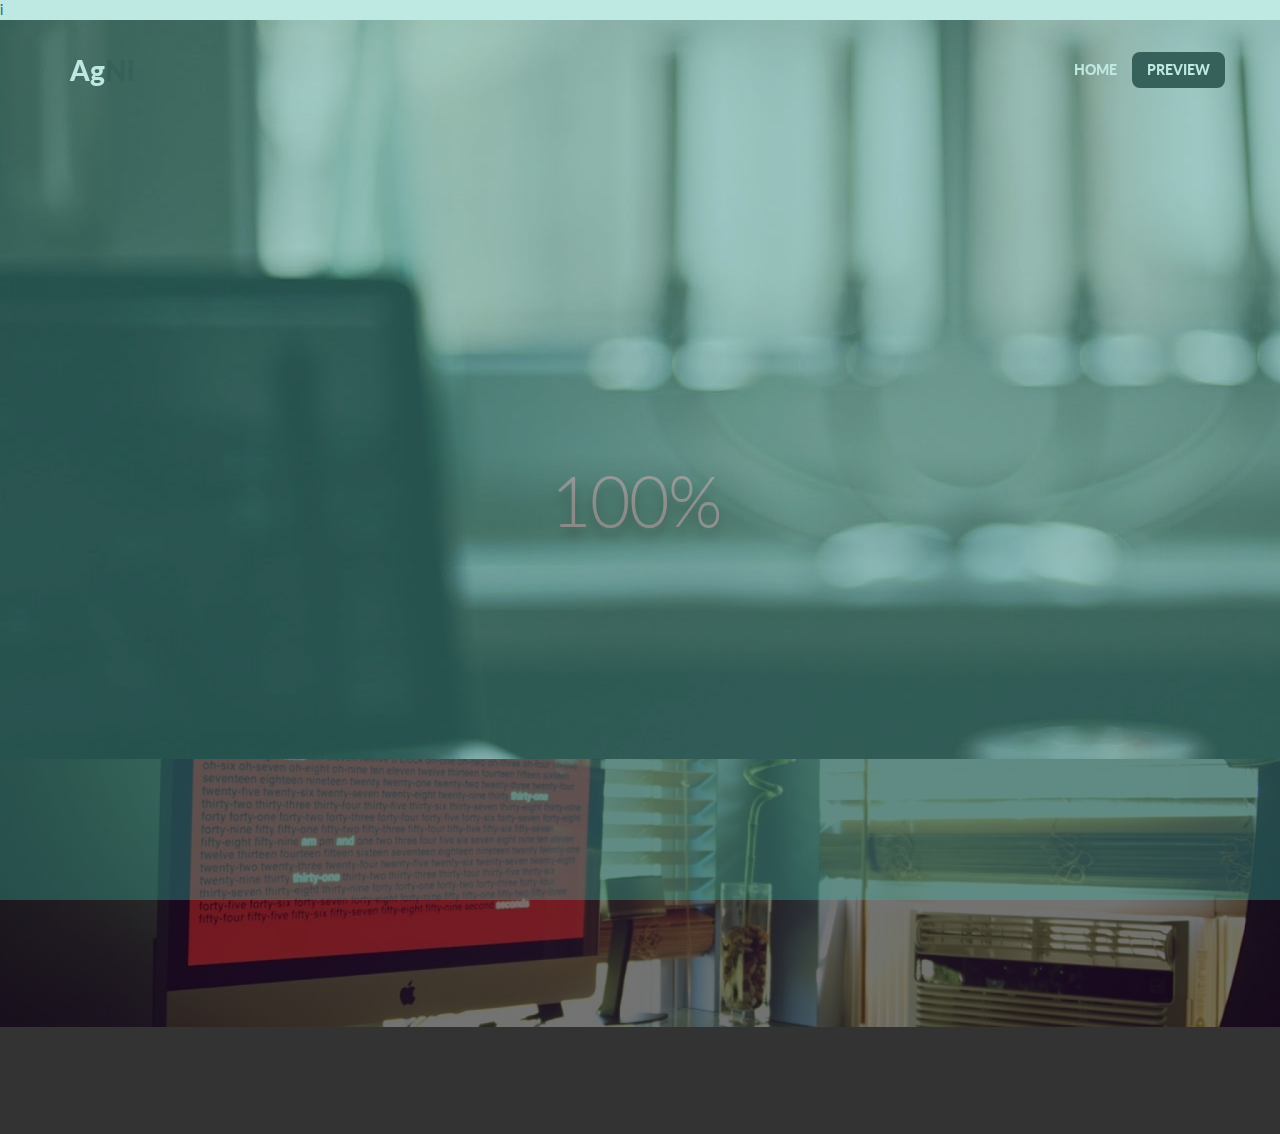
<file: templates/index.html>
<!DOCTYPE html>
<!-- PinCode - Responsive Premium Landing Page Template design by DSA79 (http://www.dsathemes.com) -->
<!--[if lt IE 7 ]>
<html class="ie ie6" lang="en"> <![endif]-->
<!--[if IE 7 ]>
<html class="ie ie7" lang="en"> <![endif]-->
<!--[if IE 8 ]>
<html class="ie ie8" lang="en"> <![endif]-->
<!--[if (gte IE 9)|!(IE)]><!-->
<html lang="en">
<!--<![endif]-->

<head>i

    <!-- Basic -->
    <meta charset="utf-8">
    <title>Artificial Intelligence System for next generation Agriculture - Turachi</title>
    <meta name="author" content="Techyard">
    <meta name="keywords" content="Artificial Intelligence, Agricultural Intelligence">
    <meta name="description" content="Enabling Agriculture with reliable, relevant and micro level information">

    <!-- Mobile Specific Metas -->
    <meta name="viewport" content="width=device-width, initial-scale=1, maximum-scale=1">

    <!-- Libs CSS -->
    <link href="/static/css/bootstrap.css" rel="stylesheet">
    <link href="/static/css/font-awesome.min.css" rel="stylesheet">
    <link href="/static/css/owl.carousel.css" rel="stylesheet">
    <link href="/static/css/magnific-popup.css" rel="stylesheet">
    <link href="/static/css/flexslider.css" rel="stylesheet">

    <!-- On Scroll Animations -->
    <link href="/static/css/animate.css" rel="stylesheet">

    <!-- Template CSS -->
    <link href="/static/css/style.css" rel="stylesheet">

    <!-- Custom Colors -->
    <!-- <link href="css/darksalmon.css" rel="stylesheet"> -->
    <!-- <link href="css/dimgray.css" rel="stylesheet"> -->
    <!-- <link href="css/green.css" rel="stylesheet"> -->
    <!-- <link href="css/honeydew.css" rel="stylesheet"> -->
    <!-- <link href="css/palevioletred.css" rel="stylesheet"> -->
    <!-- <link href="css/skyblue.css" rel="stylesheet"> -->
    <!-- <link href="css/tomato.css" rel="stylesheet"> -->
    <!-- <link href="css/wheat.css" rel="stylesheet">  -->
    <!-- <link href="css/yellow.css" rel="stylesheet"> -->

    <!-- Responsive CSS -->
    <link href="/static/css/responsive.css" rel="stylesheet">

    <!-- Favicons -->
    <link rel="shortcut icon" href="/static/img/icons/favicon.ico">
    <link rel="apple-touch-icon" sizes="114x114" href="/static/img/icons/apple-touch-icon-114x114.png">
    <link rel="apple-touch-icon" sizes="72x72" href="/static/img/icons/apple-touch-icon-72x72.png">
    <link rel="apple-touch-icon" href="/static/img/icons/apple-touch-icon.png">

    <!-- Google Fonts -->
    <link href='http://fonts.googleapis.com/css?family=Open+Sans:400,300,300italic,400italic,600,700,700italic,800,800italic'
          rel='stylesheet' type='text/css'>
    <link href='http://fonts.googleapis.com/css?family=Lato:400,900italic,900,700italic,400italic,300italic,300,100italic,100'
          rel='stylesheet' type='text/css'>
</head>

<body>


<!-- PRELOADER
    ============================================= -->
<div id="preloader">
    <div id="status"></div>
</div>


<!-- HEADER
    ============================================= -->
<header id="header">
    <div class="navbar navbar-fixed-top">
        <div class="container">

            <div class="navbar-header">

                <!-- Responsive Menu -->
                <button type="button" id="nav-toggle" class="navbar-toggle" data-toggle="collapse"
                        data-target="#navigation-menu">
                    <span class="sr-only">Toggle navigation</span>
                    <span class="icon-bar"></span>
                    <span class="icon-bar"></span>
                    <span class="icon-bar"></span>
                </button>

                <!-- Logo Image -->
                <!--<img src="img/icons/logo_180x180.png" class="navbar-brand">-->
                <a id="LogoLink" class="navbar-brand" href="#intro">Ag<span class="base-color">Ni</span></a>

            </div>

            <!-- Navigation Menu -->
            <nav id="navigation-menu" class="collapse navbar-collapse" role="navigation">
                <ul class="nav navbar-nav navbar-right">
                    <li><a id="GoToHome" class="selected-nav" href="#intro">Home</a></li>
                    <li><a id="purchase" href="#subscribe">Preview</a></li>
                </ul>
            </nav>
            <!-- End nav-collapse -->

        </div>
        <!-- End container -->
    </div>
    <!-- End navbar -->
</header>
<!-- END HEADER -->


<!-- CONTENT WRAPPER
    ============================================= -->
<div id="content-wrapper">


<!-- INTRO
    ============================================= -->
<section id="intro">
    <div class="container">
        <div class="row">
            <!-- Intro Description -->
            <div id="intro_description" class="col-sm-7">
                <h1>AI Systems for<br/>
                    <span style="color: #3cbea7">next generation Agriculture</span></h1>

                <p style="color: white;">
                    Enabling Agriculture with Reliable, Relevant and Micro Level Information.
                </p>
                <!-- Intro Buttons -->
                <a id="GoToMainContent" href="#features" class="btn btn-theme">Discover More</a>
                <a id='GoToSub' href="#subscribe" class="btn btn-theme">Request Preview</a>
            </div>
            <!-- Intro Image -->
            <div id="intro_image" class="col-sm-5 text-center">
                <img class="img-responsive" src="/static/img/thumbs/phones.png" alt="image"/>
            </div>
        </div>
        <!-- End row -->
    </div>
    <!-- End container -->
</section>
<!-- END INTRO -->


<!-- FEATURES
    ============================================= -->
<!--<section id="features">
    <div class="container">

        &lt;!&ndash; Section Tittle &ndash;&gt;
        <div class="row">
            <div class="col-sm-12 titlebar">
                <h1>Why CloudGust?</h1>
                <p>Learn how CloudGust SaaS Platform can help...</p>
            </div>
        </div>

        &lt;!&ndash; Features Holder &ndash;&gt;
        <div id="features-holder" class="row" style="text-align:  center">
        <iframe width="640" height="360" src="https://www.youtube.com/embed/LAYvlWO7c3M?rel=0" frameborder="0" allowfullscreen></iframe>

        </div>
        &lt;!&ndash; End Features Holder &ndash;&gt;

    </div>
    &lt;!&ndash; End container &ndash;&gt;
</section>-->
<!-- END FEATURES -->


<!-- VIDEO BANNER
    ============================================= -->
<!--<section id="video_banner">
    <div class="container">

        &lt;!&ndash; Section Title &ndash;&gt;
        <div class="row">
            <div class="col-sm-12 titlebar text-center">
                <h1>Watch Our App Video Review</h1>

                <p>You can embed vimeo video or youtube video here for your product demo or any other video that builds
                    user trust.</p>
            </div>
        </div>

        &lt;!&ndash; Banner Video &ndash;&gt;
        <div class="row">
            <div id="v_banner_video" class="col-md-8 col-md-offset-2">
                <div class="video-block">
                    <iframe src="http://player.vimeo.com/video/69988283" width="370" height="250"></iframe>
                </div>

                <div class="video-description">
                    <p>
                        Integer quis justo laoreet, venenatis enim vel, tincidunt libero. Vestibulum ante ipsum primis
                        in faucibus orci luctus et ultrices posuere cubilia Curae;
                        Phasellus quis nisi vehicula, cursus purus at, fermentum sem. Class aptent taciti sociosqu ad
                        litora torquent per conubia nostra, per inceptos himenaeos.
                        Mauris blandit congue pharetra ollicitudin, at adipiscing est venenatis. Ut augue massa.
                    </p>
                </div>
            </div>
        </div>

    </div>
    &lt;!&ndash; End container &ndash;&gt;
</section>-->
<!-- END VIDEO BANNER -->





<!--<hr />-->


<!-- NEWSLETTER
    ============================================= -->
<div id="newsletter" class="parallax">
    <div class="parallax-overlay">
        <div id="subscribe" class="container">
            <div class="row">

                <div id="newsletter_title" class="col-md-6 text-center">
                    <h1>Request Preview</h1>
                    <p>Please email contact@cloudgust.com and our team will get it touch for live demo and consultation.</p>
                </div>

                <!-- Newsletter Form -->
                <!--<div id="newsletter_form" class="col-md-6 text-center">
                    <div class="clearfix">
                        <div id="subscribe-form" class="subscribe-form">
                            <div id="emailbody">
                                <input type="email" id="email" name="email" class="subscribe-input"
                                       placeholder="Enter your e-mail address...">
                                <button type="button" id="subscribe-submit" class="subscribe-submit">Submit</button>
                            </div>
                            <div id="textbody" style="display: none">
                                <p style="font-size: large">Thanks for contacting us. Our team will get in touch soon.</p>
                            </div>

                        </form>
                    </div>
                </div>

            </div>-->
            <!-- End row -->
        </div>
        <!-- End container -->
    </div>
</div>
<!-- END NEWSLETTER -->


<!-- FOOTER
    ============================================= -->
<footer id="footer">
    <div class="container">

        <!-- Footer Social Icons -->
        <div class="row">
            <div id="footer_icons" class="col-md-12 text-center">
                <ul class="footer-socials clearfix">
                    <li><a class="foo_social ico-facebook" href="https://www.facebook.com/thecloudgust"><i class="fa fa-facebook"></i></a></li>
                    <li><a class="foo_social ico-twitter" href="https://twitter.com/TheCloudGust"><i class="fa fa-twitter"></i></a></li>
                    <li><a class="foo_social ico-google-plus" href="#"><i class="fa fa-google-plus"></i></a></li>
                    <li><a class="foo_social ico-linkedin" href="http://www.linkedin.com/company/cloudgust/"><i class="fa fa-linkedin"></i></a></li>
                    <!--<li><a class="foo_social ico-dribbble" href="#"><i class="fa fa-dribbble"></i></a></li>-->


                    <!--<li><a class="foo_social ico-instagram" href="#"><i class="fa fa-instagram"></i></a></li>
                        <li><a class="foo_social ico-pinterest" href="#"><i class="fa fa-pinterest"></i></a></li>
                        <li><a class="foo_social ico-dropbox" href="#"><i class="fa fa-dropbox"></i></a></li>
                        <li><a class="foo_social ico-skype" href="#"><i class="fa fa-skype"></i></a></li>
                        <li><a class="foo_social ico-youtube" href="#"><i class="fa fa-youtube"></i></a></li>
                        <li><a class="foo_social ico-tumblr" href="#"><i class="fa fa-tumblr"></i></a></li>
                        <li><a class="foo_social ico-vimeo" href="#"><i class="fa fa-vimeo-square"></i></a></li>
                        <li><a class="foo_social ico-flickr" href="#"><i class="fa fa-flickr"></i></a></li>
                        <li><a class="foo_social ico-github" href="#"><i class="fa fa-github-alt"></i></a></li>
                        <li><a class="foo_social ico-renren" href="#"><i class="fa fa-renren"></i></a></li>
                        <li><a class="foo_social ico-vk" href="#"><i class="fa fa-vk"></i></a></li>
                        <li><a class="foo_social ico-xing" href="#"><i class="fa fa-xing"></i></a></li>
                        <li><a class="foo_social ico-weibo" href="#"><i class="fa fa-weibo"></i></a></li>
                        <li><a class="foo_social ico-rss" href="#"><i class="fa fa-rss"></i></a></li>	-->

                </ul>
            </div>
        </div>
        <!-- End Footer Social Icons -->

        <!-- Footer Copy -->
        <div class="row">
            <div id="footer_copy" class="col-sm-12 text-center">
                <p>&copy; Techyard Systems Pvt.Ltd. All Right Reserved</p>
            </div>
        </div>
        <!-- End Footer Copy -->

    </div>
    <!-- End container -->
</footer>
<!-- END FOOTER -->


</div>
<!-- END CONTENT WRAPPER -->


<!-- EXTERNAL SCRIPTS
    ============================================= -->

<script src="/static/js/jquery-2.1.0.min.js" type="text/javascript"></script>
<script src="/static/js/bootstrap.min.js" type="text/javascript"></script>
<script src="/static/js/jpreloader.js" type="text/javascript"></script>
<script src="/static/js/modernizr.js" type="text/javascript"></script>
<script src="/static/js/jquery.easing.js" type="text/javascript"></script>
<script src="/static/js/retina.js" type="text/javascript"></script>
<script src="/static/js/jquery.parallax-1.1.3.js" type="text/javascript"></script>
<script defer src="/static/js/count-to.js"></script>
<script defer src="/static/js/jquery.appear.js"></script>
<script src="/static/js/waypoints.min.js" type="text/javascript"></script>
<script src="/static/js/owl.carousel.js" type="text/javascript"></script>
<script src="/static/js/jquery.magnific-popup.min.js"></script>
<script defer src="/static/js/jquery.flexslider.js" type="text/javascript"></script>
<script defer src="/static/js/jquery.validate.min.js" type="text/javascript"></script>
<script src="/static/js/animations.js" type="text/javascript"></script>
<script src="/static/js/custom.js" type="text/javascript"></script>

<!--[if lt IE 9]>
<script src="https://oss.maxcdn.com/libs/html5shiv/3.7.0/html5shiv.js"></script>
<script src="https://oss.maxcdn.com/libs/respond.js/1.3.0/respond.min.js"></script>
<![endif] -->


<script>
    (function (i, s, o, g, r, a, m) {
        i['GoogleAnalyticsObject'] = r; i[r] = i[r] || function () {
            (i[r].q = i[r].q || []).push(arguments)
        }, i[r].l = 1 * new Date(); a = s.createElement(o),
        m = s.getElementsByTagName(o)[0]; a.async = 1; a.src = g; m.parentNode.insertBefore(a, m)
    })(window, document, 'script', '//www.google-analytics.com/analytics.js', 'ga');

    ga('create', 'UA-54131638-1', 'auto');
    ga('send', 'pageview');

</script>
</body>
</html>
</file>
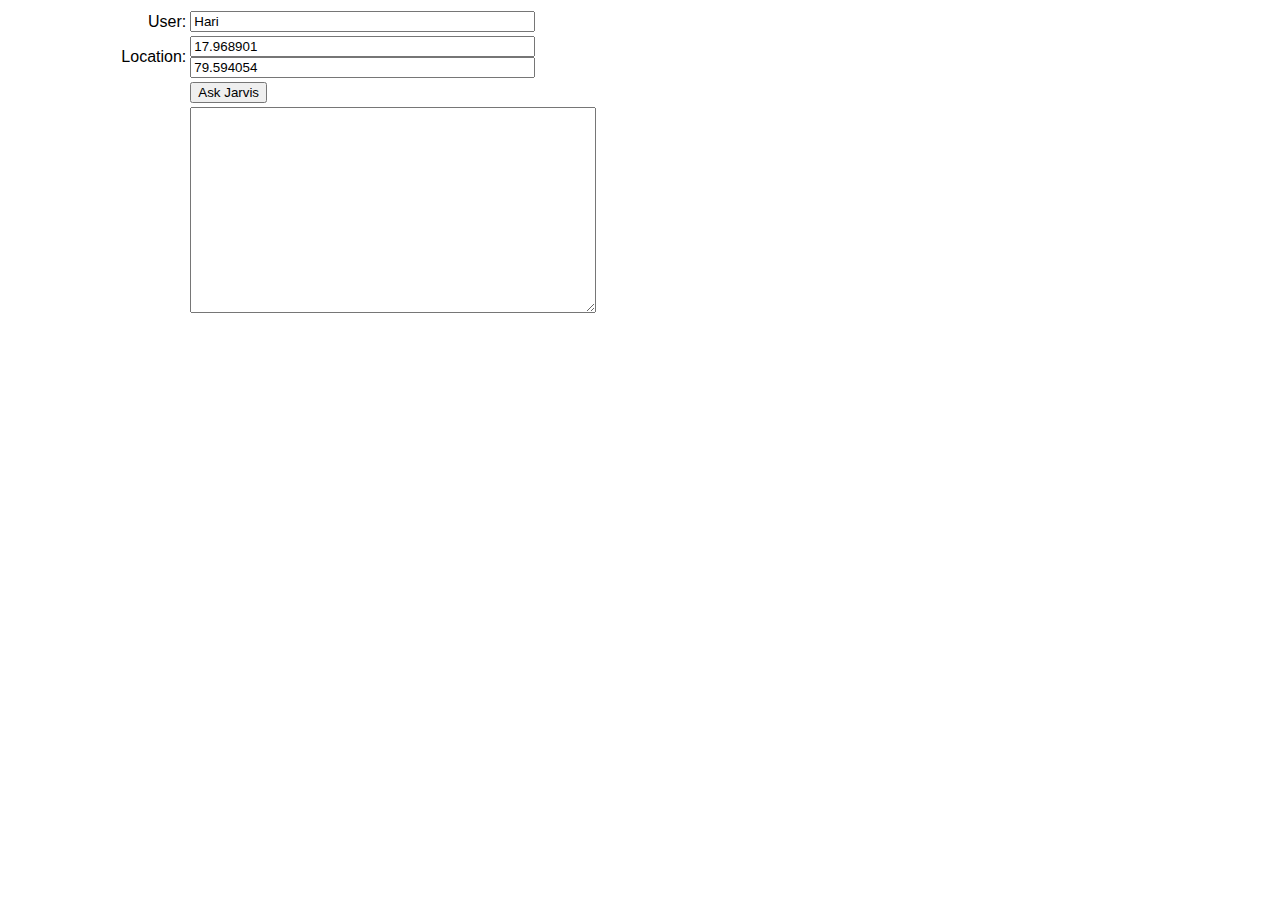
<file: templates/demo.html>
<!--
Microsoft Speech SDK
====================


FEATURES
--------
* Short-form recognition.
* Long-form dictation.
* Recognition with intent.
* Integrated microphone support.
* External audio support.

LICENSE
-------
� 2015 Microsoft. All rights reserved.
This document is provided �as-is�. Information and views expressed in this document, including URL and other Internet Web site references, may change without notice.
Some examples depicted herein are provided for illustration only and are fictitious.  No real association or connection is intended or should be inferred.
This document does not provide you with any legal rights to any intellectual property in any Microsoft product. You may copy and use this document for your internal, reference purposes. This
document is confidential and proprietary to Microsoft. It is disclosed and can be used only pursuant to a non-disclosure agreement.
-->

<!DOCTYPE html>
<html lang="en">
<head>
    <script src="https://ajax.googleapis.com/ajax/libs/jquery/1.12.2/jquery.min.js"></script>
    <script src="/static/custom-js/speech.1.0.0.js" type="text/javascript"></script>
    <script src="/static/custom-js/app.js" type="text/javascript"></script>
</head>
<body style="font-family:'Segoe UI', Tahoma, Geneva, Verdana, sans-serif">
    <table width="100%">
        <tr style="display:none">
            <td align="right"/>
            <td><input id="useMic" type="checkbox" checked>Use Microphone</td>
        </tr>
        <tr style="display:none">
            <td align="right">Mode:</td>
            <td>
                <select id="mode">
                    <option selected="selected">shortPhrase</option>
                    <option>longDictation</option>
                </select>
            </td>
        </tr>
        <tr  style="display:none">
            <td align="right">Oxford Key:</td>
            <td><input id="oxfordkey" type="text" size="40" value="4e958ad8401544ccaab40bcfc48e8ba2"></td>
        </tr>
        <tr  style="display:none">
            <td align="right">LUIS AppId:</td>
            <td><input id="luis_appid" type="text" size="40"></td>
        </tr>
        <tr  style="display:none">
            <td align="right">LUIS SubscriptionId:</td>
            <td><input id="luis_subid" type="text" size="40"></td>
        </tr>
        <tr>
            <td align="right">User:</td>
            <td><input id="userName" type="text" size="40" value="Hari"></td>
        </tr>
        <tr>
            <td align="right">Location:</td>
            <td><input id="lat" type="text" size="40" value="17.968901"><br />
                <input id="lang" type="text" size="40" value="79.594054">
            </td>
        </tr>
        <tr>
            <td />
            <td>
                <button id="askjarvis">Ask Jarvis</button>
                <audio  id="responseAudio" src="" />
            </td>
        </tr>
        <tr><td/>
            <td>
                <textarea id="output" style='width:400px;height:200px'></textarea>
            </td>
        </tr>
        <tr  style="display:none"><td />
            <td><a href="docs/speech.1.0.0.js/index.html" target="_blank">Speech.JS Documentation</a></td>
        </tr>
    </table>
</body>
</html>
</file>
<file: static/css/style.css>
/*Template Name: PinCode - Responsive Premium Landing Page Template
Theme URL: http://themeforest.net/user/DSA79/
Description: PinCode - Responsive Premium Landing Page Template
Author: DSA79
Author URL: http://themeforest.net/user/DSA79
Version: 1.0.0
Website: www.dsathemes.com
Tags: responsive, html5 template, one page, landing page, mobile, application, business, corporate, project
*/



/* ------------------------------------------ */
/*             TABLE OF CONTENTS
/* ------------------------------------------ */

/*   01 - General & Basic Styles   */
/*   02 - Header & Navigation      */
/*   03 - Intro      			   */
/*   04 - Features                 */
/*   05 - Features_1		       */
/*   06 - Features_2               */
/*   07 - Statistic Banner         */
/*   08 - Video Banner             */
/*   09 - Testimonials Rotator	   */
/*   10 - Screens		 	  	   */
/*   11 - Newsletter	 	  	   */
/*   12 - Call to Action 	  	   */
/*   13 - Footer		 	  	   */
/*   14 - Scroll to Top	 	  	   */



/* ==========================================================================
   01. GENERAL & BASIC STYLES
   ========================================================================== */ 

.black-color {
	color: #333;
}
.base-color{

    color: #333;

}
.bold{
    text-weight:bold;
}
/*------------------------------------------*/
/*	 Page Preload
/*------------------------------------------*/

#preOverlay {
	background-color: #3cbea7;
}

#jpreLoader {
	width: 300px;
	height: 100px;
	position: relative;
	z-index: 1;
	margin: 0 auto;
}
#jpreBar {
	position: fixed;
	width: 100%;
	height: 100% !important;
	top: 0;
	left: 0;
}

#jprePercentage {
	color: #fff;
	font-family: 'Lato', sans-serif;
	font-size: 70px;
	font-weight: 300;
	text-shadow: 0px 10px 10px rgba(0, 0, 0, 0.4);
	text-align:center;	
	letter-spacing:-2px;
	z-index:2;
	margin: 0;
}

/*------------------------------------------*/
/*	 Headers
/*------------------------------------------*/

h1, h2, h3, h4, h5, h6 {
	margin-top: 0; 
	margin-bottom: 10px;
}

/*------------------------------------------*/
/*	 Link Setting
/*------------------------------------------*/

a {
	text-decoration: none;
	-webkit-transition: all 250ms ease-in-out;
	-moz-transition: all 250ms ease-in-out;
	-o-transition: all 250ms ease-in-out;
	-ms-transition: all 250ms ease-in-out;
	transition: all 250ms ease-in-out;
}

a:hover {
	color: #444;
	text-decoration: none;
}

a:focus {
	color: #f8f8f8;
	outline: none;
	text-decoration: none;
} 

/*------------------------------------------*/
/*	 Lists
/*------------------------------------------*/

ul {
	margin: 0;
	padding: 0;
	list-style: none;
}

/*------------------------------------------*/
/*	 Theme Button
/*------------------------------------------*/

.btn-theme {
	background-color: transparent;
	border: 1px solid #eee;
	color: #fff;
	font-size: 16px;
	font-family: 'Lato', sans-serif;
	font-weight: 700;
	padding: 10px 20px;
	-webkit-border-radius: 6px;
    -moz-border-radius: 6px;
    border-radius: 6px;
	-webkit-transition: all 200ms ease-in-out;
	-moz-transition: all 200ms ease-in-out;
	-o-transition: all 200ms ease-in-out;
	-ms-transition: all 200ms ease-in-out;
	transition: all 200ms ease-in-out;
}

.btn-theme:hover {
	background-color: #3cbea7;
	border-color: #3cbea7;
	box-shadow: 0px 1px 0px rgba(255, 255, 255, 0.2) inset, 0px 1px 2px rgba(0, 0, 0, 0.2);
	color: #f8f8f8; 
}

/*------------------------------------------*/
/*	 Black Button
/*------------------------------------------*/

.btn-black {
	background-color: #222;
	border: 1px solid #222;
	color: #fff;
	font-size: 16px;
	font-family: 'Lato', sans-serif;
	font-weight: 700;
	padding: 10px 20px;
	-webkit-border-radius: 6px;
    -moz-border-radius: 6px;
    border-radius: 6px;
	box-shadow: 0px 1px 0px rgba(255, 255, 255, 0.2) inset, 0px 1px 2px rgba(0, 0, 0, 0.2);
	-webkit-transition: all 200ms ease-in-out;
	-moz-transition: all 200ms ease-in-out;
	-o-transition: all 200ms ease-in-out;
	-ms-transition: all 200ms ease-in-out;
	transition: all 200ms ease-in-out;
}

.btn-black:hover {
	background-color: #333;
	border-color: #333;
	box-shadow: 0px 1px 0px rgba(255, 255, 255, 0.2) inset, 0px 1px 2px rgba(0, 0, 0, 0.2);
	color: #f8f8f8; 
}

/*------------------------------------------*/
/*	 Button Hover/Focus
/*------------------------------------------*/

.btn:focus {
	outline: none;
}

.btn:focus {
	color: #f8f8f8;
	text-decoration: none;
}


/*------------------------------------------*/
/*	 Section Titlebar
/*------------------------------------------*/

.titlebar {
	margin-bottom: 50px;
	text-align: center;
}

.titlebar h1 {
	color: #000;
	font-size: 40px;
	font-weight: 400;
}

.titlebar p {
	color: #444;
	font-size: 20px;
	font-family: 'Lato', sans-serif;
	font-weight: 300;
	padding: 0 20%;
}


/*------------------------------------------*/
/*	 Parallax Settings
/*------------------------------------------*/

.parallax {
	background-attachment: fixed !important;
	background-position: center center;
	background-repeat: no-repeat;
	background-size: cover;
}

.parallax-overlay { 
	background-color: rgba(0, 0, 0, 0.5); 
}

#statistic-banner { 
	background-image: url(../img/parallax_bg/separator3.jpg);
}

#testimonials-rotator {
    margin-bottom: 10px;
	background-image: url(../img/parallax_bg/separator4.jpg); 
}

#newsletter { 
	background-image: url(../img/parallax_bg/separator2.jpg); 
}



/* ==========================================================================
   02. HEADER & NAVIGATION
   ========================================================================== */

/*------------------------------------------*/
/*	 Logo Image    
/*------------------------------------------*/

.navbar-brand {
	color: #fff;
	font-size: 28px;
	font-family: 'Lato', sans-serif;	
	font-weight: 900;
	line-height: 60px;
	padding: 0 15px;
    height: 100px;
}  


.navbar-brand:hover {
	color: #fff;
} 
      
/*------------------------------------------*/
/*	 Navigation Menu    
/*------------------------------------------*/

.navbar {	
	margin-bottom: 0;
	-webkit-border-radius: 0;
    -moz-border-radius: 0;
    border-radius: 0;
	padding: 40px 0px;
	-webkit-transition: all 300ms ease-in-out;
	-moz-transition: all 300ms ease-in-out;
	-o-transition: all 300ms ease-in-out;
	-ms-transition: all 300ms ease-in-out;
	transition: all 300ms ease-in-out;
}

.navbar-fixed-top { 
	border-bottom: none;
}

.navbar-nav > li > a {
	color: #333;
	font-family: 'Lato', sans-serif;
	line-height: 60px;
	font-weight: 900;
	text-transform: uppercase;
	display: block;
	padding: 0 15px;
	-webkit-transition: all 100ms ease-in-out;
	-moz-transition: all 100ms ease-in-out;
	-o-transition: all 100ms ease-in-out;
	-ms-transition: all 100ms ease-in-out;
	transition: all 100ms ease-in-out;
}

/*------------------------------------------*/
/*	 Purchase Button   
/*------------------------------------------*/

.navbar-nav > li > a#purchase {
	color: #fff;
	background-color: #333;
	line-height: 36px;
	-webkit-border-radius: 8px;
    -moz-border-radius: 8px;
    border-radius: 8px;
	margin-top: 12px;
}

.navbar-nav > li > a#purchase:hover {
	background-color: #3cbea7;
}

/*------------------------------------------*/
/*	 Navbar Scroll   
/*------------------------------------------*/

.scroll-fixed-navbar {
	padding: 0px;
	background-color: #333;
}
.scroll-fixed-navbar .navbar-nav > li > a{

    color: #fff;
}

.scroll-fixed-navbar .navbar-brand .base-color {
		color: #3cbea7;
}

.scroll-fixed-navbar .navbar-brand {
		height: 50px;
}

.scroll-fixed-navbar .navbar-nav > li > a#purchase { 
	background-color: #3cbea7;
}

/*------------------------------------------*/
/*	 Menu Hover
/*------------------------------------------*/

.navbar-nav > li > a:hover,
.navbar-nav > li > a.selected-nav {
	color: #fff;
    background-color: transparent;
}

.scroll-fixed-navbar .navbar-nav > li > a:hover, 
.scroll-fixed-navbar .navbar-nav > li > a.selected-nav {
	color: #3cbea7;
}

/*------------------------------------------*/
/*	 Responsive Menu    
/*------------------------------------------*/

.navbar-toggle {
    position: relative;
    float: right;
	background-color: none;
    padding: 10px;
	margin: 13px 30px 13px 0;
	border: none;
	color: #fff;
	border: 2px solid #fff;
}

.navbar-toggle .icon-bar {
	background-color: #fff;
}


@media only screen and (max-width: 767px){ 

	.navbar-nav > li > a.selected-nav { 
		color: #3cbea7; 
	}
	
	.navbar-nav > li > a#purchase { 
		background-color: #3cbea7; 
		margin-top: 0; 
		-webkit-border-radius: 0; 
		-moz-border-radius: 0; 
		border-radius: 0; 
	}

}



/* ==========================================================================
   03. INTRO
   ========================================================================== */

#intro {
	width: 100%;
	height: 100%;
	background: url(../img/parallax_bg/separator5.jpg) no-repeat 0 0;
	position: relative;
	top: 0px;
	z-index: 1;
	display: block;
	overflow: hidden;
	padding: 0 !important;
}

/*------------------------------------------*/
/*	  Intro Description
/*------------------------------------------*/

#intro_description {
	margin-top: 250px;
	color: #fff;
}

#intro_description h1 {
	font-size: 400%;
	line-height: 60px;
	text-transform: uppercase;
	font-weight: 700;
	margin-bottom: 20px;
}

#intro_description p {
	font-size: 20px;
	font-family: 'Lato', sans-serif;
	font-weight: 400;
	margin-bottom: 30px;
}

/*------------------------------------------*/
/*	 Intro Buttons
/*------------------------------------------*/

#intro_description a {
	margin-right: 10px;
}

/*------------------------------------------*/
/*	  Intro Image
/*------------------------------------------*/

#intro_image .img-responsive { 
	display: inline-block; 
	margin-top: 110px;
}



/* ==========================================================================
   04. FEATURES
   ========================================================================== */

#features {
	padding-top: 80px;
	padding-bottom: 80px;
	border-bottom: 1px solid #ddd;
}

/*------------------------------------------*/
/*	  Features Image
/*------------------------------------------*/

#features-holder .img-responsive { 
	display: inline-block; 
}

#features-holder a {
	margin-top: 15px;
	margin-right: 10px;
}

/*------------------------------------------*/
/*	  Feature Box
/*------------------------------------------*/

.feature-box {
	margin-bottom: 20px;
}

.feature-box h4 {
	font-weight: 700;
}

.feature-box i {
	color: #666;
	margin-right: 10px;
}


/* ==========================================================================
   05. FEATURES_1
   ========================================================================== */

#how_to_buy {
	padding-top: 80px;
    padding-bottom: 80px;
	border-bottom: 1px solid #ddd;
}
#s-holder .img-responsive {
	display: inline-block;
}

#s-holder a {
	margin-top: 15px;
	margin-right: 10px;
}

.banner_content_1 {
	margin-top: 60px;
}

.banner_content_1 h1 {
	font-weight: 300;
	margin-bottom: 20px;
}

.banner_content_1 p {
	color: #444;
	font-size: 18px;
	font-family: 'Lato', sans-serif;
	font-weight: 300;
	margin-bottom: 30px;
	padding-right: 10%;
}

.banner_content_1 a {
	margin-right: 10px;
}



/* ==========================================================================
   06. FEATURES_2
   ========================================================================== */

#feature_2 {
	padding-top: 80px;
    padding-bottom: 80px;
} 

.banner_content_2 {
	margin-top: 0px;
}

.banner_content_2 h1 {
	font-weight: 300;
	margin-bottom: 20px;
}

.banner_content_2 p {
	color: #444;
	font-size: 18px;
	font-family: 'Lato', sans-serif;
	font-weight: 300;
	margin-bottom: 30px;
	padding-right: 10%;
}

.banner_content_2 a {
	margin-right: 10px;
}


 
/* ==========================================================================
   07. STATISTIC BANNER
   ========================================================================== */
 
#statistic-banner {
	background-color: #3cbea7;
}
 
#statistic-holder {
	padding-top: 40px;
	padding-bottom: 80px;
} 
 
/*------------------------------------------*/
/*	  Statistic Banner Titlebar
/*------------------------------------------*/ 

#statistic-banner .titlebar {
	margin-top: 70px;
	margin-bottom: 0;
}

#statistic-banner .titlebar h1 {
	color: #fff;
	font-weight: 400;
	text-transform: uppercase;
}

/*------------------------------------------*/
/*	  Statistic Banner Content
/*------------------------------------------*/ 

.statistic-block {
	text-align: center;
}

.statistic-icon {
	color: #fff;
	font-size: 60px;
	font-family: 'Lato', sans-serif;
	line-height: 60px;	
}

.statistic-number {
	color: #fff;
	font-size: 90px;
	font-family: 'Lato', sans-serif;
	line-height: 90px;
	font-weight: 300;
}

.statistic-text {
	color: #fff;
	font-size:26px;
	font-family: 'Lato', sans-serif;
	font-weight: 400;
	text-transform: uppercase;
}
 


/* ==========================================================================
   08. VIDEO BANNER
   ========================================================================== */ 
 
#video_banner {
	padding-top: 80px;
	padding-bottom: 80px;
}
 
/*------------------------------------------*/
/*	  Video Content Settings
/*------------------------------------------*/ 

.video-block {
	position: relative;
	padding-bottom: 54.25%;
	padding-top: 30px;
	height: 0;
	overflow: hidden;
}

.video-block iframe,
.video-block object,
.video-block embed {
	position: absolute;
	top: 0;
	left: 0;
	width: 100%;
	height: 100%;
	border:0;
}

#v_banner_video p {
	font-size: 16px;
	font-weight: 300;
	line-height: 24px;
	margin-top: 40px;
}


/* ==========================================================================
   09. TESTIMONIALS ROTATOR
   ========================================================================== */
  
.testimonials {
	margin: 50px 8%;
}

.slides {
	margin: 10px 0 50px;
}

/*------------------------------------------*/
/*	 Author Avatar
/*------------------------------------------*/

.flexslider .slides img { 
	width: 80px;
	height: 80px;
	display: inline-block;
	text-align: center;
	border: 1px solid #999;
	-webkit-border-radius: 50%;
    -moz-border-radius: 50%;
    border-radius: 50%;
}

/*------------------------------------------*/
/*	 Message Author
/*------------------------------------------*/

.testimonials p.author {
	font-size: 16px;
	font-family: 'Lato', sans-serif;
	font-style: normal;
	margin-bottom: 0;
	padding-top: 10px;
}

.testimonials p.author span {
	color: #3cbea7;
	font-weight: 400;
}

/*------------------------------------------*/
/*	 Testimonial Message Text
/*------------------------------------------*/

.testimonials p {
	color: #fff;
	font-size: 24px;
	font-family: 'Lato', sans-serif;
	font-weight: 300;
	font-style: italic;
	line-height: 30px;
	margin-bottom: 60px;
    padding-top: 10px;
}



/* ==========================================================================
   10. SCREENS 
   ========================================================================== */

#screens {
	padding-top: 80px;
	padding-bottom: 80px;
} 

#screens_carousel {
	margin-bottom: 40px;
}

/*------------------------------------------*/
/*	  Screenshots Carousel Image 
/*------------------------------------------*/ 

#screens_carousel .item {
	margin: 0 2px;
	position: relative;
	text-align: center;
    border-right:4px solid #3cbea7;
    border-left:1px solid #3cbea7;
}

#screens_carousel .item a {
	cursor: url(../img/icons/pointer.png),crosshair;
}

/*------------------------------------------*/
/*	  Screenshots Carousel Navigation 
/*------------------------------------------*/ 

#screens .btn-black {
	font-size: 20px;
	padding: 10px 18px;
	cursor: pointer;
}

/*------------------------------------------*/
/*	  Overlay Content 
/*------------------------------------------*/ 

.overlay-content {
	position: absolute;
	bottom: 0;
	left: 0;
	z-index: 20;
	width: 100%;
	text-align: center;
	zoom: 1;
	filter: alpha(opacity=0);
	opacity: 0;
	-webkit-transition: all 200ms ease-out;
	-moz-transition: all 200ms ease-out;
	-o-transition: all 200ms ease-out;
	transition: all 200ms ease-out;
}

.hover-overlay {
	width: 100%;
	height: auto;
	overflow: hidden;
	position: relative;
}

.hover-overlay img {
	transition: all 600ms;
	-moz-transition: all 600ms;
	-webkit-transition: all 600ms;
	-o-transition: all 600ms;
}

/*------------------------------------------*/
/*	  Overlay Background 
/*------------------------------------------*/ 

.item-overlay {
	opacity: 0;
	opacity: 0; 
	-moz-opacity: 0; 
	filter: alpha(opacity=100);
	position: absolute;
	top: 0;
	left: 0;
	width: 100%;
	height: 100%;
	background: rgba(10, 10, 10, 0.75);
	-moz-transition: opacity 400ms ease-out;
	-webkit-transition: opacity 400ms ease-out;
	-o-transition: opacity 400ms ease-out;
	transition: opacity 400ms ease-out;
}

.overlay-content h4 {
	color: #fff;
	font-size: 18px;
	font-weight: 700;
	text-transform: uppercase;
}

/*------------------------------------------*/
/*	  Image Hover Effect 
/*------------------------------------------*/ 

.hover-overlay:hover > img {
	transform: scale(1.2);
	-ms-transform: scale(1.2);
	-webkit-transform: scale(1.2);
	-o-transform: scale(1.2);
	-moz-transform: scale(1.2);
}

.hover-overlay:hover .item-overlay {
	opacity: 1; 
	-moz-opacity: 1; 
	filter: alpha(opacity=100);
}

.item:hover .overlay-content {
	bottom: 48%;
	opacity: 1; 
	-moz-opacity: 1; 
	filter: alpha(opacity=100);
}
   


/* ==========================================================================
   11. NEWSLETTER  
   ========================================================================== */

#subscribe {
	padding-top: 80px;
	padding-bottom: 80px;
	color: #fff;
} 

/*------------------------------------------*/
/*	  Newsletter Title
/*------------------------------------------*/

#newsletter_title h1 {
	font-weight: 400;
}

#newsletter_title p {
	line-height: 24px;
	font-size: 18px;
	font-family: 'Lato', sans-serif;
	font-weight: 400;
	padding: 0 8%;
}

/*------------------------------------------*/
/*	  Newsletter Form
/*------------------------------------------*/

.subscribe-form {
	margin: 25px auto 14px;
    position: relative;
    z-index: 10;
	width: 90%;
}

.subscribe-form input {
	border: 1px solid #ddd;
	border-right: none;	
	width: 100%;
}

.subscribe-input {
    width: 75%;
    height: 54px;
	color: #222;
	font-size: 16px;
	font-family: 'Lato', sans-serif;
	font-weight: 300;
	padding-left: 10px;
}

.subscribe-submit {
	width: 25%;
	height: 54px;
	position: absolute;
    top: 0px;
    right: 0px;
	background-color: #3cbea7;
	border: 1px solid #3cbea7;
    color: #fff;
	font-family: 'Lato', sans-serif;
	font-weight: 700;
	text-decoration: none;
	text-transform: uppercase;
	text-align: center;
    display: block;
    cursor: pointer;
    outline: 0;
}

.subscribe-submit:active {
    outline: 0;
}

.subscribe-submit:hover {
    opacity:0.9;
}

/*------------------------------------------*/
/*	  Newsletter Form Error Message 
/*------------------------------------------*/

.error {
	color: #fff;
	font-size: 16px;
	font-family: 'Lato', sans-serif;
	font-weight: 400;
	padding: 5px;
}



/* ==========================================================================
   12. CALL TO ACTION
   ========================================================================== */

#call_to_action {
	padding-top: 30px;
	padding-bottom: 40px;
}

#call_to_action .titlebar {
	margin-bottom: 30px;
}

#call_to_action .titlebar p {
	padding: 0 24%;
}

.stores a {
	margin-right: 5px;
}

.stores a:last-child {
	margin-right: 0;
}


/* ==========================================================================
   13. FOOTER
   ========================================================================== */

#footer {
	width: 100%;
	background-color: #333;
	padding-top: 20px;
	padding-bottom: 20px
}

#footer p {
	color: #999;
	font-size: 13px;
	font-family: 'Lato', sans-serif;
	text-transform: uppercase;
	margin-bottom: 0;	
}

/*------------------------------------------*/
/*	 Footer Social Icons  
/*------------------------------------------*/

.footer-socials {
	display: inline-block; 
	padding-left: 0;
	margin-bottom: 3px;
}

.footer-socials li {
	float: left;
	width: auto !important;
    display: inline-block !important;
    vertical-align: top;
    clear: none !important;
}

.foo_social {
    width: 40px;
    height: 40px;
	color: #777;
	font-size: 18px;
    line-height: 40px;
	text-align: center;
	margin: 0 5px;
    display: block;
    text-decoration: none;
	-webkit-transition: all 250ms ease-in-out;
	-moz-transition: all 250ms ease-in-out;
	-o-transition: all 250ms ease-in-out;
	-ms-transition: all 250ms ease-in-out;
	transition: all 250ms ease-in-out;
}

/*------------------------------------------*/
/*	 Footer Icons Hover 
/*------------------------------------------*/

.ico-facebook:hover {color: #3b5998;}
.ico-twitter:hover {color: #00a9ed;}
.ico-google-plus:hover {color: #cd1111;}
.ico-linkedin:hover {color: #015886;}
.ico-dribbble:hover {color: #d92d84;}
.ico-instagram:hover {color: #beb3a8;}
.ico-pinterest:hover {color: #ac281a }
.ico-dropbox:hover {color: #008ad2;}
.ico-skype:hover  {color: #00a9ed; }
.ico-youtube:hover {color: #cd1b20;}
.ico-tumblr:hover {color: #3a5976;}
.ico-vimeo:hover {color: #00adee;}
.ico-flickr:hover {color: #d2d2d2 }
.ico-github:hover {color: #222;}
.ico-renren:hover {color: #364a83;}
.ico-vk:hover {color: #3b5998;}
.ico-xing:hover {color: #015f5e; }
.ico-weibo:hover {color: #be4443;}
.ico-rss:hover {color: #ff6600;}



/* ==========================================================================
   14. SCROLL TO TOP   
   ========================================================================== */

#scrollUp {
	display: none;
	width: 50px;
	height: 50px;
	position: fixed;
	bottom: 30px;
	right: 30px;
	background-image: url(../img/icons/back-to-top.png);
	background-repeat: no-repeat;
	background-position: 50% 48%;
	background-color:rgba(123, 123, 123, 0.65);	
	-webkit-border-radius: 50%;
    -moz-border-radius: 50%;
    border-radius: 50%;
	-webkit-transition: all 250ms linear;
	-moz-transition: all 250ms linear;
	transition: all 250ms linear;	
}

#scrollUp:hover {
	background-color: rgba(60, 190, 167, 0.95);
}

nav a#pull {  
    display: none;  
}
</file>
<file: static/css/responsive.css>
/* 
   ------------------------------------------------------
					Responsive Styles
   ------------------------------------------------------
*/


@media (min-width: 992px) and (max-width: 1199px) {

	.titlebar p { padding: 0 10%; }
	
	/*------------------------------------------*/
	/*	  Intro
	/*------------------------------------------*/
	
	#intro_description { margin-top: 200px; }
	#intro_description h1 { font-size: 350%; }
	#intro_description p { font-size: 18px; }

	/*------------------------------------------*/
	/*	  Features
	/*------------------------------------------*/

	#features-holder .col-sm-7 {width: 62%;}	
	#features-list {width: 38%;}	
	.feature-box {margin-bottom: 10px;}
	#features-holder .img-responsive { margin-top: 40px;}
	
	.banner_content_1 { margin-top: 15px; }
	.banner_content_2 { margin-top: 35px; padding-left: 30px; }
	.banner_content_1 p, .banner_content_2 p { font-size: 16px; }
	
	/*------------------------------------------*/
	/*	  Statistic Banner
	/*------------------------------------------*/
	
	.statistic-icon {font-size: 50px;line-height: 50px;	}
	.statistic-number {font-size: 80px;line-height: 80px;}
	.statistic-text {font-size: 24px; }
	
	/*------------------------------------------*/
	/*	  Newsletter
	/*------------------------------------------*/

	#newsletter_title p { line-height: 22px; font-size: 16px; padding: 0; }
	.subscribe-input { width: 70%; }
	.subscribe-submit {width: 30%;}

	/*------------------------------------------*/
	/*	  Call to Action
	/*------------------------------------------*/
	
	#call_to_action .titlebar p { padding: 0 15%; }
	
	
}


@media only screen and (max-width: 991px){

	.titlebar p { padding: 0 5%; }

	.navbar-nav > li > a {font-size: 13px; padding: 0 10px;}
	
	/*------------------------------------------*/
	/*	  Intro
	/*------------------------------------------*/
	
	#intro_description { margin-top: 160px; }
	#intro_description h1 { font-size: 280%; line-height: 44px; margin-bottom: 10px; }
	#intro_description p { font-size: 16px; margin-bottom: 20px; }
	
	/*------------------------------------------*/
	/*	  Features
	/*------------------------------------------*/
		
	#features-list { margin: 50px 80px 0;}
	
	#feature_1 .col-md-6, #feature_2 .col-md-6 { margin-right: 80px; margin-left: 80px;}
	.banner_content_1 { margin-top: 0; margin-bottom: 60px;}
	.banner_content_2 { margin-top: 50px; margin-bottom: 80px;}
	.banner_content_1 p, .banner_content_2 p { font-size: 16px; padding: 0; }
	#features_image_1, #features_image_2 { display: inline-block;}
	
	/*------------------------------------------*/
	/*	  Statistic Banner
	/*------------------------------------------*/
	
	#statistic-banner .titlebar h1 { font-size: 34px; }
	.statistic-icon {font-size: 40px; line-height: 40px;	}
	.statistic-number {font-size: 70px;line-height: 70px;}
	.statistic-text {font-size: 20px; }
	
	/*------------------------------------------*/
	/*	 Testimonials
	/*------------------------------------------*/
	
	.testimonials {margin: 50px 0; }
	.testimonials p { font-size: 20px; }
	
	/*------------------------------------------*/
	/*	 Screens
	/*------------------------------------------*/
	
	.overlay-content h4 { font-size: 16px; }
	
	/*------------------------------------------*/
	/*	  Newsletter
	/*------------------------------------------*/
	
	.subscribe-form {width: 75%; margin: 14px auto; }
	
	/*------------------------------------------*/
	/*	  Call to Action
	/*------------------------------------------*/
	
	#call_to_action .titlebar p { padding: 0 5%; }
	
		
}


@media only screen and (max-width: 767px){

	.titlebar p { padding: 0 6%; }
	
	/*------------------------------------------*/
	/*	 Responsive Menu
	/*------------------------------------------*/
	
	.navbar {padding: 0px; background-color: #333;}
	.navbar-brand { line-height: 64px; padding: 0 15px;}
	.navbar-nav > li > a, .navbar-brand .black-color { color: #fff; }
	.navbar-nav > li > a:hover, 
	.navbar-nav > li { text-align: center;}
	.navbar-nav > li > a { line-height: 40px; text-align: center; }	
	
	/*------------------------------------------*/
	/*	  Intro
	/*------------------------------------------*/
	
	#intro_description {text-align: center; }
	#intro_description h1 { font-size: 350%; line-height: 55px; margin-bottom: 10px; }
	#intro_description p { font-size: 18px; padding: 0 10%;}
	#intro_image .img-responsive { margin-top: 0px;}
		
	/*------------------------------------------*/
	/*	  Features
	/*------------------------------------------*/
	
	#features-list { margin: 50px 50px 0;}
	.banner_content_1 p, .banner_content_2 p { font-size: 18px; }
	
	/*------------------------------------------*/
	/*	  Video Banner
	/*------------------------------------------*/
	
	#v_banner_video { padding-right: 40px; padding-left: 40px;}
	
	/*------------------------------------------*/
	/*	 Testimonials
	/*------------------------------------------*/
	
	.testimonials {margin: 50px 8%; }
	.slides {margin: 0 0 40px;}
	.testimonials p { font-size: 18px; }
	

}


@media (max-width: 480px) {

	#jprePercentage { font-size:  40px; }

	#stlChanger { display: none; }

	.titlebar h1 {font-size: 32px;}
	.titlebar p { font-size: 16px; padding: 0 2%; }
	
	/*------------------------------------------*/
	/*	 Buttons
	/*------------------------------------------*/

	.btn-theme, .btn-black {font-size: 16px; padding: 7px 14px;}

	/*------------------------------------------*/
	/*	  Intro
	/*------------------------------------------*/
	
	#intro_description {text-align: center; margin-bottom: 110px;}
	#intro_description h1 { font-size: 280%; line-height: 50px; margin-bottom: 20px; }
	#intro_description p { font-size: 16px; padding: 0 2%; margin-bottom: 40px;}
	#intro_image .img-responsive { display: none;}
	
	/*------------------------------------------*/
	/*	  Features
	/*------------------------------------------*/
	
	#features-list { margin: 50px 30px 0;}	
	#features .col-md-7 {margin-right: 30px; margin-left: 30px; }
	
	#feature_1 .col-md-6, #feature_2 .col-md-6  {margin-right: 30px; margin-left: 30px;}
	.banner_content_1 h1, .banner_content_2 h1 {font-size: 32px;}
	.banner_content_1 p, .banner_content_2 p { font-size: 16px;}
	
	/*------------------------------------------*/
	/*	  Statistic Banner
	/*------------------------------------------*/ 

	#statistic-banner .titlebar h1 { font-size: 32px; }
	.statistic-icon {font-size: 32px; line-height: 32px;	}
	.statistic-number { font-size: 42px; line-height: 42px; }
	.statistic-text { font-size: 14px; }
	
	/*------------------------------------------*/
	/*	 Testimonials
	/*------------------------------------------*/
	
	.testimonials {margin: 50px 0; }
	
	/*------------------------------------------*/
	/*	  Newsletter
	/*------------------------------------------*/  
	
	#newsletter_title h1 {font-size: 32px;}
	#newsletter_title p { line-height: 22px; font-size: 16px; padding: 0 4%;}
	.subscribe-form { width: 90%; }
	.subscribe-input { width: 65%; }
	.subscribe-submit { width: 35%; }
		
	/*------------------------------------------*/
	/*	  Call to Action
	/*------------------------------------------*/  
	
	#call_to_action .titlebar p { padding: 0 2%;}
	.stores img { margin-bottom: 10px; }

	
}


@media (max-width: 320px) {

	.titlebar p { padding: 0; }
	
	/*------------------------------------------*/
	/*	 Buttons
	/*------------------------------------------*/

	.btn-theme, .btn-black {font-size: 16px; padding: 5px 10px;}
	
	/*------------------------------------------*/
	/*	  Intro
	/*------------------------------------------*/
	
	#intro_description { margin-top: 40px; margin-bottom: 40px; }
	#intro_description h1 { font-size: 200%; line-height: 40px; margin-bottom: 10px; }
	#intro_description p { font-size: 16px; padding: 0 2%; margin-bottom: 20px;} 
	#intro_description a { margin-bottom: 15px; margin-right: 0;}
	
	/*------------------------------------------*/
	/*	  Features
	/*------------------------------------------*/
	
	#features-list { margin: 50px 15px 0;}	
	#features-holder a {margin-right: 0px;}
	#features, #video_banner, #screens, #newsletter, #call_to_action { padding-top: 50px; padding-bottom: 60px;}
	#feature_1, #feature_2 { padding-top: 50px; }
	
	.banner_content_1 p, .banner_content_2 p { text-align: left;}
	#feature_1 .col-md-6, #feature_2 .col-md-6  {margin-right: 15px; margin-left: 15px;}
	.banner_content_1 a, .banner_content_2 a { margin-right: 0; margin-bottom: 10px;}
		
	/*------------------------------------------*/
	/*	  Video Banner
	/*------------------------------------------*/
	
	#v_banner_video { padding-right: 30px; padding-left: 30px;}
	
	/*------------------------------------------*/
	/*	  Newsletter
	/*------------------------------------------*/  
	
	#newsletter_title p { line-height: 22px; font-size: 16px; padding: 0;}
	.subscribe-form { width: 90%; }
	.subscribe-input { width: 60%; }
	.subscribe-submit { width: 40%; }
	
	/*------------------------------------------*/
	/*	 Scroll to Top
	/*------------------------------------------*/  
	
	#scrollUp {bottom: 60px;right: 10px;}
	
	
}
</file>
